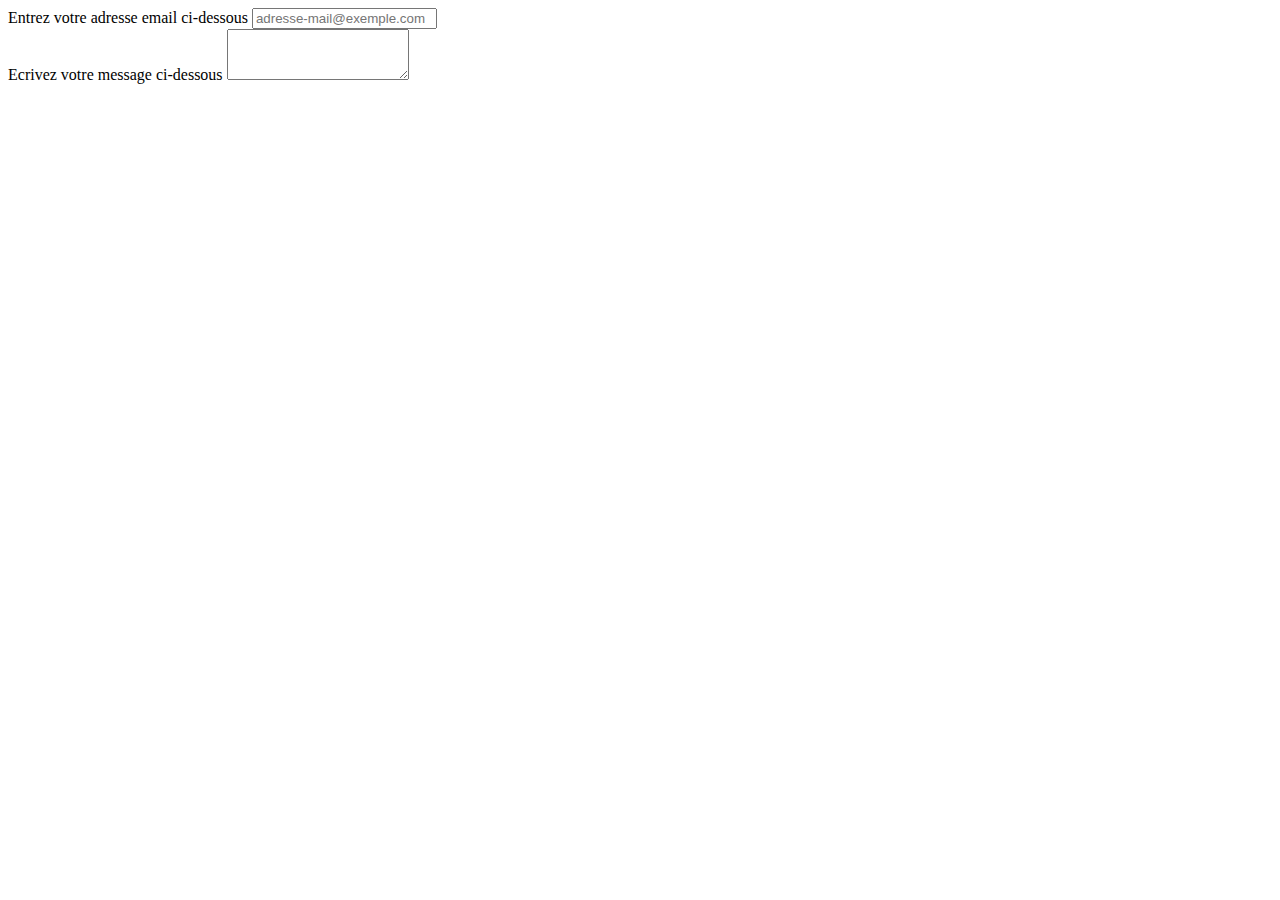
<file: contact.html>
<!DOCTYPE html>
<html lang="en">

<head>
    <meta charset="UTF-8">
    <meta http-equiv="X-UA-Compatible" content="IE=edge">
    <meta name="viewport" content="width=device-width, initial-scale=1.0">
    <link href="https://cdn.jsdelivr.net/npm/bootstrap@5.0.2/dist/css/bootstrap.min.css" rel="stylesheet"
        integrity="sha384-EVSTQN3/azprG1Anm3QDgpJLIm9Nao0Yz1ztcQTwFspd3yD65VohhpuuCOmLASjC" crossorigin="anonymous">
    <title>Contactez-nous</title>
</head>

<body>
    <div class="mb-3">
        <label for="exampleFormControlInput1" class="form-label">Entrez votre adresse email ci-dessous</label>
        <input type="email" class="form-control" id="exampleFormControlInput1" placeholder="adresse-mail@exemple.com">
    </div>
    <div class="mb-3">
        <label for="exampleFormControlTextarea1" class="form-label">Ecrivez votre message ci-dessous </label>
        <textarea class="form-control" id="exampleFormControlTextarea1" rows="3"></textarea>
    </div>
    
    <div class="mapouter">
        <div class="gmap_canvas"><iframe width="600" height="500" id="gmap_canvas"
                src="https://maps.google.com/maps?q=15%20rue%20de%20la%20reunions%2075020&t=&z=13&ie=UTF8&iwloc=&output=embed"
                frameborder="0" scrolling="no" marginheight="0" marginwidth="0"></iframe><a
                href="https://www.online-timer.net"></a><br>
            <style>
                .mapouter {
                    position: relative;
                    text-align: right;
                    height: 500px;
                    width: 600px;
                }
            </style><a href="https://www.embedgooglemap.net">how to add google map in wordpress</a>
            <style>
                .gmap_canvas {
                    overflow: hidden;
                    background: none !important;
                    height: 500px;
                    width: 600px;
                }
            </style>
        </div>
    </div>
</body>

</html>
</file>
